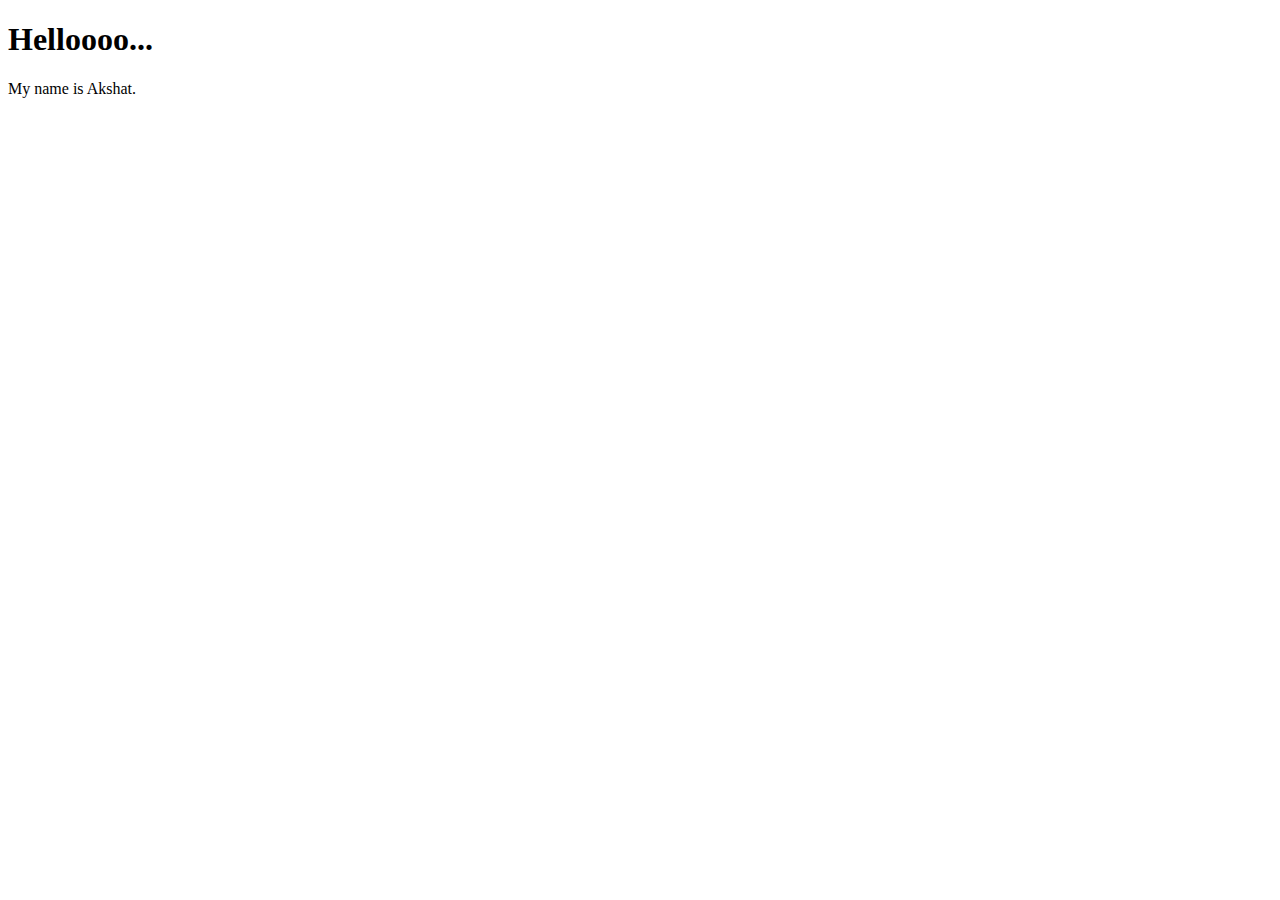
<file: about.html>
<!DOCTYPE html>
<html lang="en">
<head>
    <meta charset="UTF-8">
    <meta name="viewport" content="width=device-width, initial-scale=1.0">
    <title>Document</title>
</head>
<body>
    <h1>Helloooo...</h1>
    <p>My name is Akshat.</p>
</body>
</html>
</file>
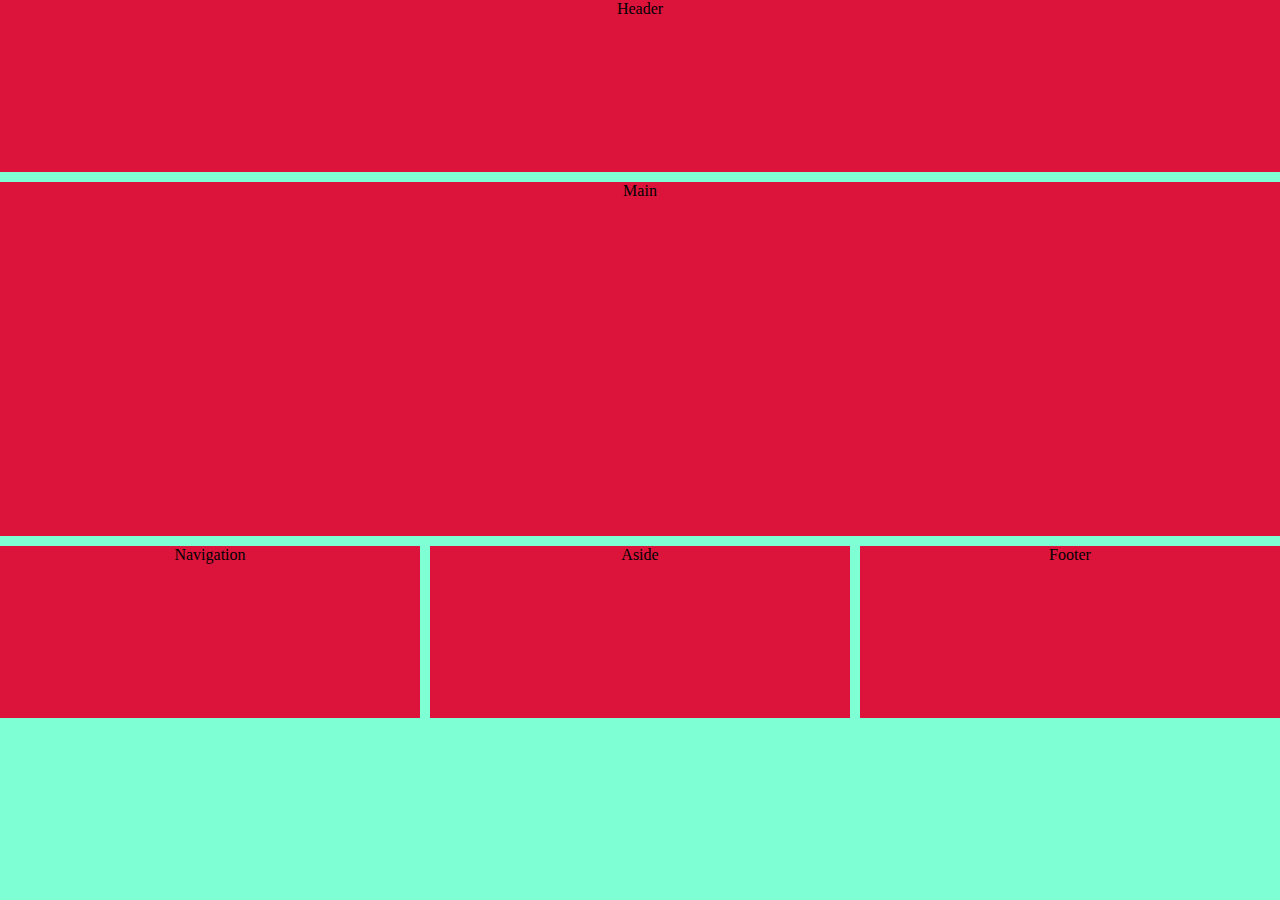
<file: cssGrid.html>
<!DOCTYPE html>
<html lang="en">
<head>
    <meta charset="UTF-8">
    <meta name="viewport" content="width=device-width, initial-scale=1.0">
    <title>Document</title>
    <!-- link a css file -->
    <link rel="stylesheet" href="gridStyle.css">
</head>
<body>
    <div class="container">
        <header class="s">Header</header>
        <nav class="s"> Navigation </nav>
        <main class="s">Main</main>
        <aside class = "s">Aside</aside>
        <footer class="s">Footer</footer>
        
    </div>
</body>
</html>
</file>
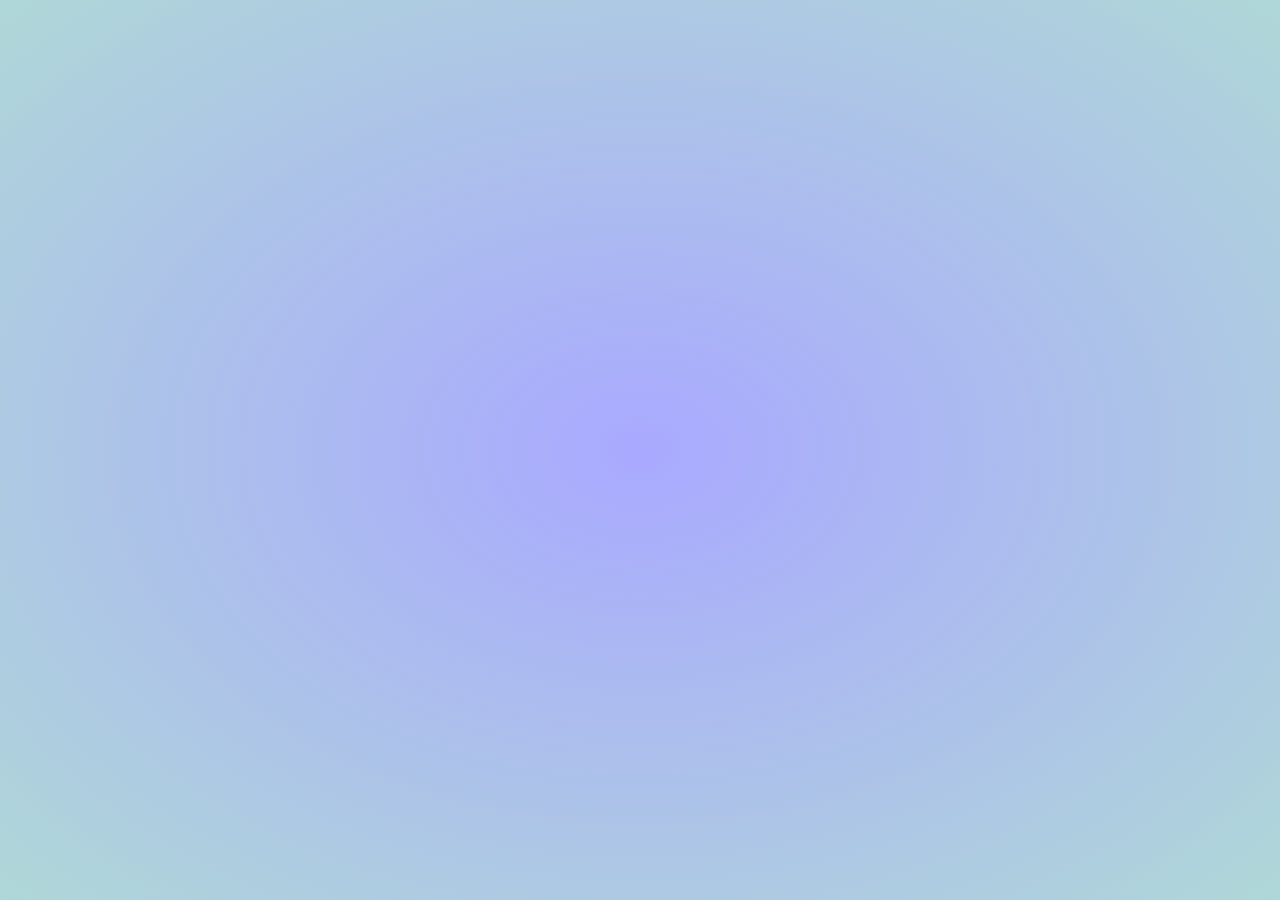
<file: newnewPage.html>
<!DOCTYPE html>
<html lang="en">
<head>
    <meta charset="UTF-8">
    <meta name="viewport" content="width=device-width, initial-scale=1.0">
    <title>Document</title>
    <link rel="stylesheet" href="newStyle.css">
</head>
<body>
    <div class="practice">
        
    </div>
</body>
</html>
</file>
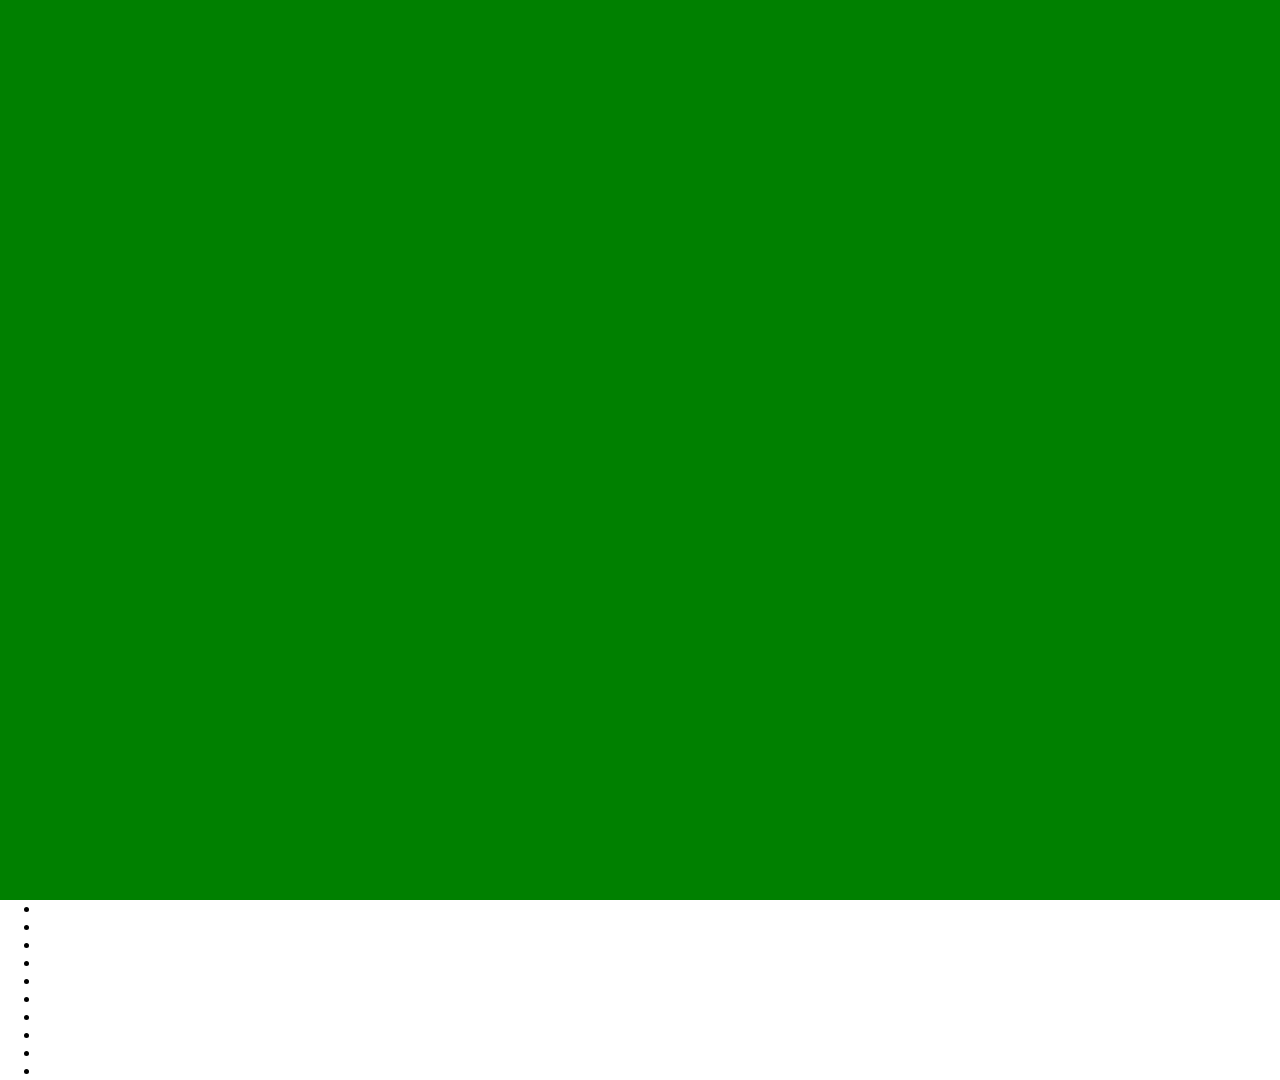
<file: newPage.html>
<!DOCTYPE html>
<html lang="en">
<head>
    <meta charset="UTF-8">
    <meta name="viewport" content="width=device-width, initial-scale=1.0">
    <title>Document</title>
    <link rel="stylesheet" href="./style.css">
</head>
<body>
    <div class="backgroundfr">

    </div>
    <ul>
        <li></li>
        <li></li>
        <li></li>
        <li></li>
        <li></li>
        <li></li>
        <li></li>
        <li></li>
        <li></li>
        <li></li>
    </ul>
</body>
</html>
</file>
<file: gridStyle.css>
*{
    margin: 0;
    padding: 0;
    box-sizing: border-box;
}
.container{
    background-color:aquamarine;
    display:grid;
    width: 100vw;
    height: 100vh;
    grid-template-columns: repeat(3,1fr);
    grid-template-rows: repeat(5,1fr);
    gap: 10px;
}

.s{
    /* width: 100px; */
    /* height: 100px; */
    /* padding: 20px; */
    
    background-color: crimson;
    text-align: center;
}
header{
    grid-column:1/4;
    /* order:2; */
}
main{
    grid-column:1/4;
    grid-row: 2/4;
}
section {
    grid-column:1/2;
    grid-row:3/4;
}
</file>
<file: newStyle.css>
*{
    margin:0;
}
.practice{
    background-image: radial-gradient(rgba(0, 0, 255, 0.339),rgba(0, 128, 128, 0.313)),url("https://images.unsplash.com/photo-1527489377706-5bf97e608852?q=80&w=1859&auto=format&fit=crop&ixlib=rb-4.0.3&ixid=M3wxMjA3fDB8MHxwaG90by1wYWdlfHx8fGVufDB8fHx8fA%3D%3D");
    background-size:cover;
    background-repeat: no-repeat;    
    background-attachment: fixed;
    width: 100vw;
    height: 100vh;
}
</file>
<file: style.css>
*{
    margin: 0
}
.backgroundfr{
    width: 100vw;
    height: 100vh;
    background-color:green;
    background-image: url("https://images.unsplash.com/photo-1506703719100-a0f3a48c0f86?w=500&auto=format&fit=crop&q=60&ixlib=rb-4.0.3&ixid=M3wxMjA3fDB8MHxzZWFyY2h8Mnx8bWlsa3klMjB3YXklMjAlMjBnYWxheHklMjB5aWZ1JTIweXV8ZW58MHx8MHx8fDA%3D");
    background-repeat: no-repeat;
    background-size:cover;
    background-position:bottom;
    background-attachment: fixed;     
}
</file>
